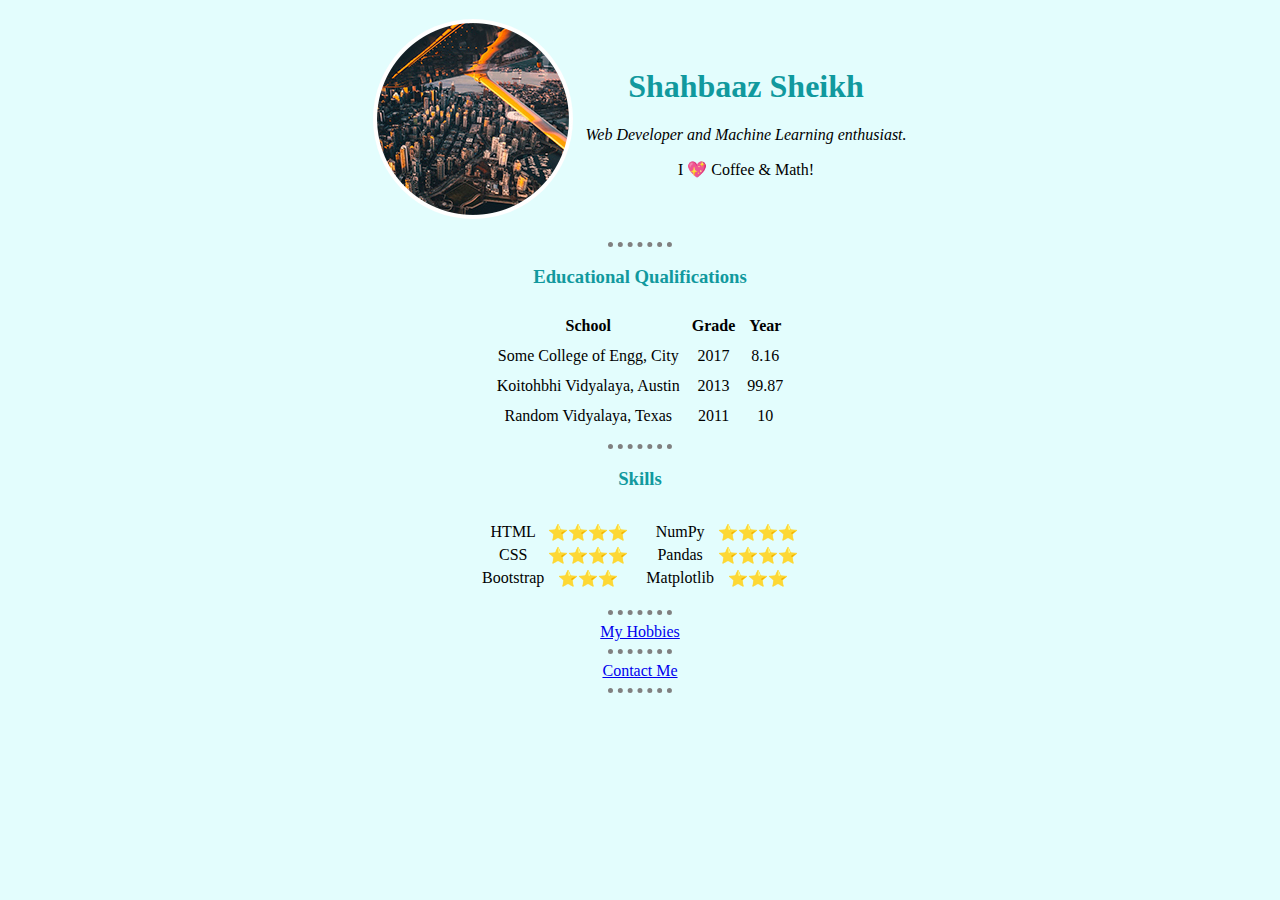
<file: index.html>
<!DOCTYPE html>
<html lang="en" dir="ltr">

<head>
  <meta charset="utf-8">
  <title>Shahbaaz Sheikh</title>
  <link rel="stylesheet" href="styles.css">
</head>

<body>
  <!-- Basic Intro -->
  <table cellspacing = '10'>
    <tr>
      <td><img src="cityscapemod.jpg" alt="Profile picture"></td>
      <td>
        <h1>Shahbaaz Sheikh</h1>
        <p><em>Web Developer and Machine Learning enthusiast.</em></p>
        <p>I 💖 Coffee & Math!</p>
      </td>
    </tr>
  </table>

  <hr>
  <!-- Educational Qualifications -->
  <h3>Educational Qualifications</h3>
  <table cellspacing='10'>
    <thead>
      <tr>
        <th>School</th>
        <th>Grade</th>
        <th>Year</th>
      </tr>
    </thead>
    <tbody>
      <tr>
        <td>Some College of Engg, City</td>
        <td>2017</td>
        <td>8.16</td>
      </tr>
      <tr>
        <td>Koitohbhi Vidyalaya, Austin</td>
        <td>2013</td>
        <td>99.87</td>
      </tr>
      <tr>
        <td>Random Vidyalaya, Texas</td>
        <td>2011</td>
        <td>10</td>
      </tr>
    </tbody>
  </table>

  <hr>
  <!-- Skills -->
  <h3>Skills</h3>
  <table cellspacing='10'>
    <tr>
    <td>
      <table>
        <tr>
          <td>HTML</td>
          <td>⭐⭐⭐⭐</td>
        </tr>
        <tr>
          <td>CSS</td>
          <td>⭐⭐⭐⭐</td>
        </tr>
        <tr>
          <td>Bootstrap</td>
          <td>⭐⭐⭐</td>
        </tr>
      </table>
    </td>
    <td>
      <table>
        <tr>
          <td>NumPy</td>
          <td>⭐⭐⭐⭐</td>
        </tr>
        <tr>
          <td>Pandas</td>
          <td>⭐⭐⭐⭐</td>
        </tr>
        <tr>
          <td>Matplotlib</td>
          <td>⭐⭐⭐</td>
        </tr>
      </table>
    </td>
    </tr>
  </table>

  <hr>
  <!-- Hobbies -->
  <a href="hobbies.html">My Hobbies</a>

  <hr>
  <!-- Contact Info -->
  <a href="contact.html">Contact Me</a>
  <hr>

</body>

</html>
</file>
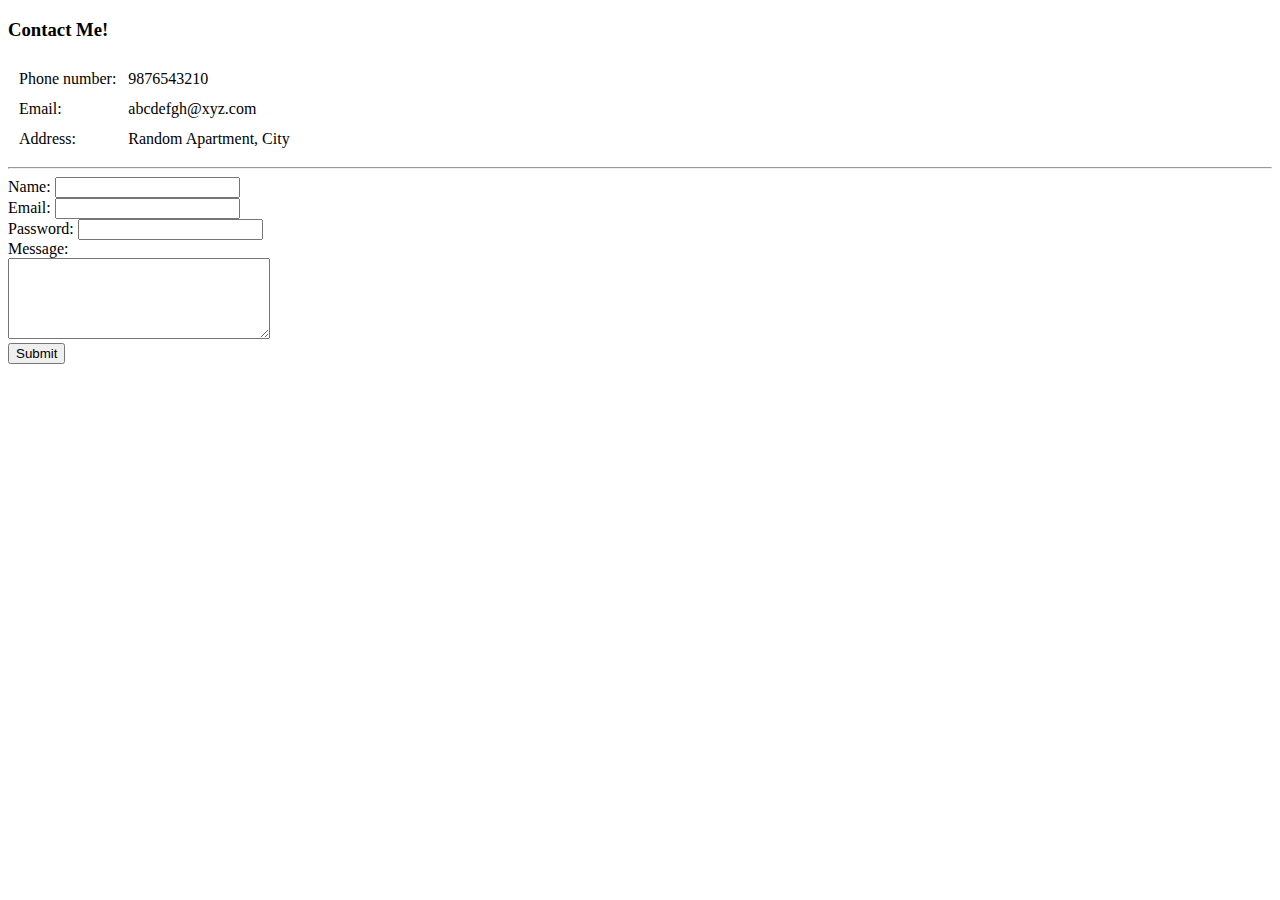
<file: contact.html>
<!DOCTYPE html>
<html lang="en" dir="ltr">
  <head>
    <meta charset="utf-8">
    <title></title>
  </head>
  <body>
    <h3>Contact Me!</h3>
    <table cellspacing='10'>
      <tr>
        <td>Phone number:</td>
        <td>9876543210</td>
      </tr>
      <tr>
        <td>Email:</td>
        <td>abcdefgh@xyz.com</td>
      </tr>
      <tr>
        <td>Address:</td>
        <td>Random Apartment, City</td>
      </tr>
    </table>
    <hr>
    <form class="" action="mailto:info@xyz.com" method="post" enctype="text/plain">
      <label>Name:</label>
      <input type="text" name="yourName" value=""><br>
      <label>Email:</label>
      <input type="email" name="yourEmail" value=""><br>
      <label>Password:</label>
      <input type="password" name="" value=""><br>
      <label>Message:</label><br>
      <textarea name="yourMessage" rows="5" cols="30"></textarea><br>
      <input type="submit" name="">

    </form>

  </body>
</html>
</file>
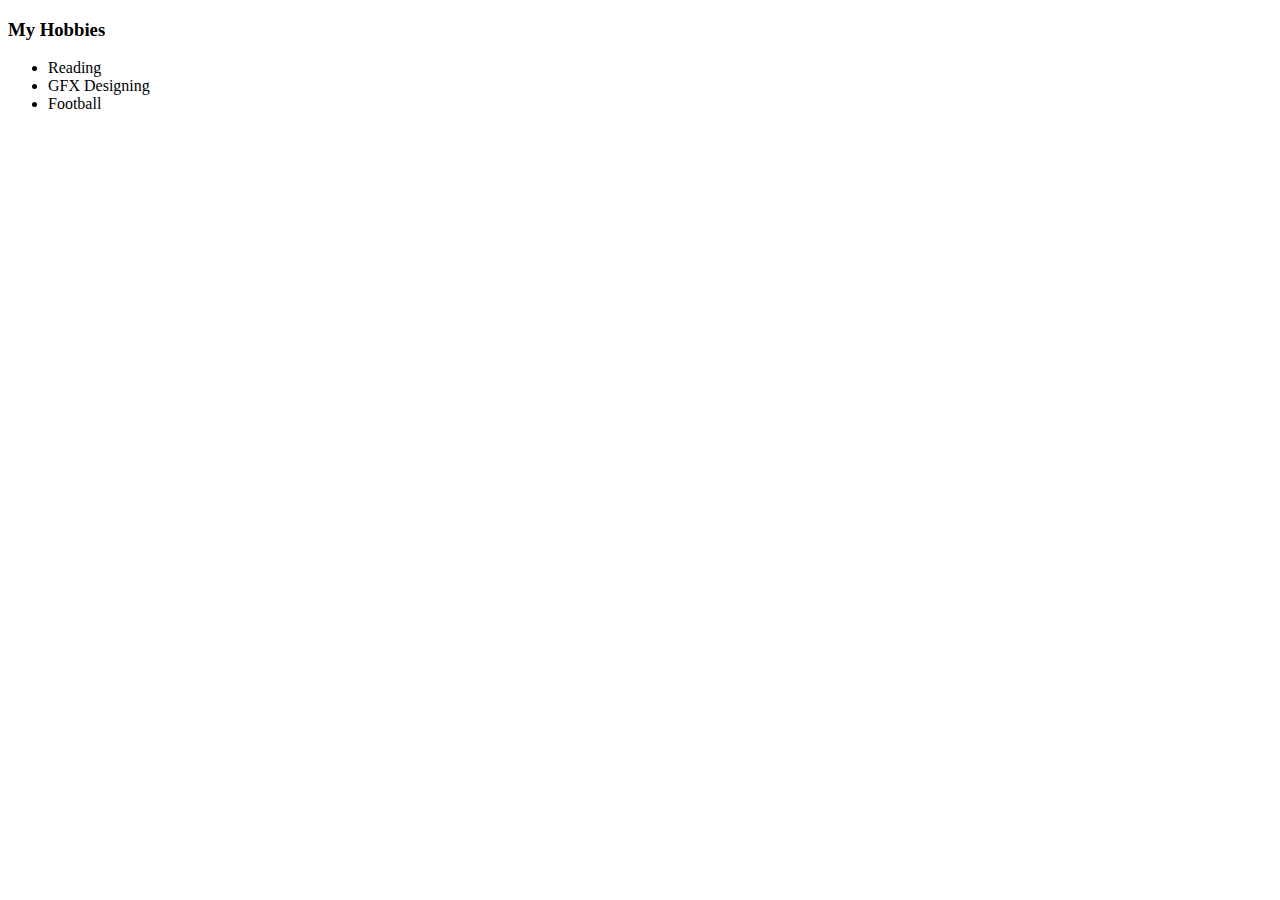
<file: hobbies.html>
<!DOCTYPE html>
<html lang="en" dir="ltr">
  <head>
    <meta charset="utf-8">
    <title>My Hobbies</title>
  </head>
  <body>
    <h3>My Hobbies</h3>
    <ul>
      <li>Reading</li>
      <li>GFX Designing</li>
      <li>Football</li>
    </ul>
  </body>
</html>
</file>
<file: styles.css>
body {
  background-color: #e3fdfd;
  text-align: center;
}

table {
  margin: auto;
}

hr {
  border-color: grey;
  border-style: none;
  border-top-style: dotted;
  border-width: 5px;
  width: 5%;
}

img {
  border-radius: 100%;
}

h1 {
  color: #11999e;
}

h3 {
  color: #11999e;
}
</file>
